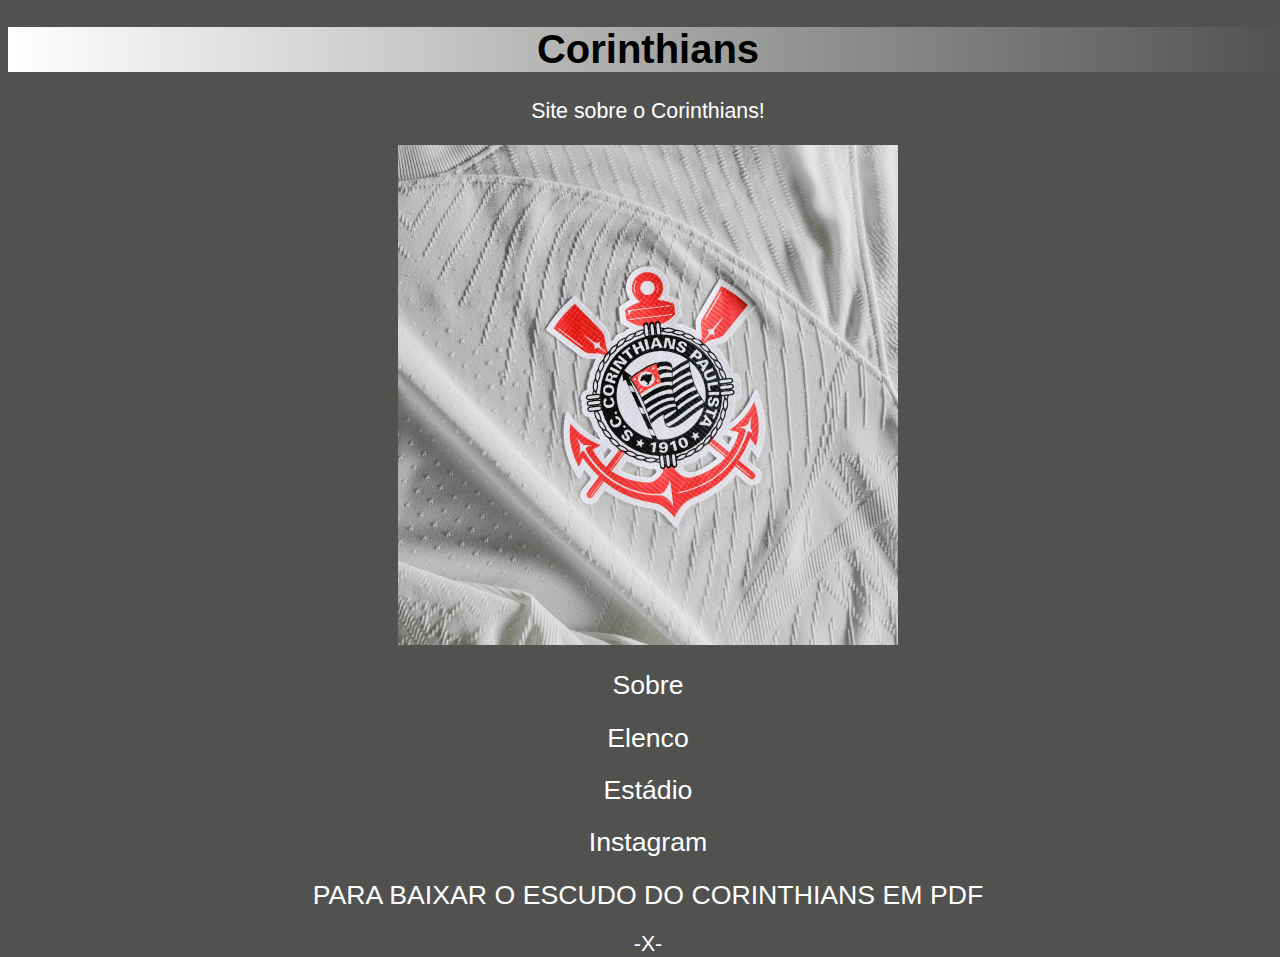
<file: index.html>
<!DOCTYPE html>
<html lang="en">
<head>
    <meta charset="UTF-8">
    <meta name="viewport" content="width=device-width, initial-scale=1.0">
    <link rel="stylesheet" href="style.css">
    <title>Corinthians</title>
</head>
<body>
    <H1> Corinthians</H1>
    <p> Site sobre o Corinthians!</p>
    <p></p>
    <img src="foto1.jpg" alt="logo do mascote">
    <p></p> 

    <a href="sobre.html" target="_blank">Sobre</a> 
    <p></p> 
    <a href="elenco.html" target="_blank">Elenco</a> 
    <p></p>     
    <a href="estadio.html" target="_blank">Estádio</a> 
    <p></p> 
    <a href="instagram.html" target="_blank">Instagram</a> 
    <p></p> 
    <a href="foto1.pdf" target="_blank"  download="robo.pdf" type="aplication/pdf">PARA BAIXAR O ESCUDO DO CORINTHIANS EM PDF </a> 
    <p>-X-</p>   
</body>
</html>
</file>
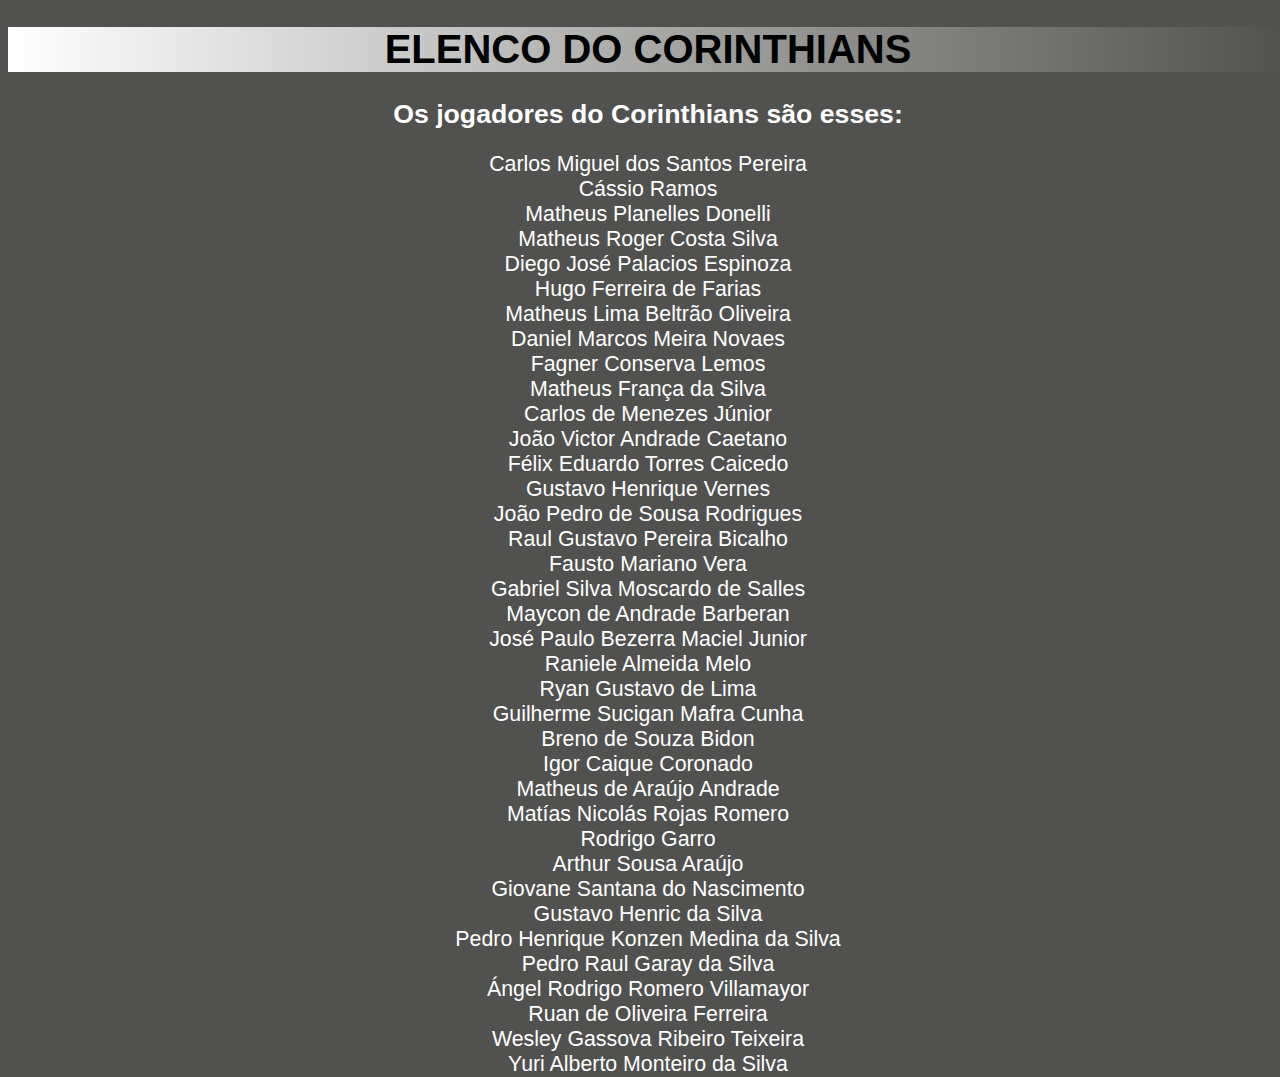
<file: elenco.html>
<!DOCTYPE html>
<html lang="en">
<head>
    <meta charset="UTF-8">
    <meta name="viewport" content="width=device-width, initial-scale=1.0">
    <link rel="stylesheet" href="style.css">
    <title>Document</title>
</head>
<body>
    <h1>ELENCO DO CORINTHIANS</h1>
    <h2 class="p">Os jogadores do Corinthians são esses:</h2>
    <p class="p">Carlos Miguel dos Santos Pereira <br>
        Cássio Ramos<br>
        Matheus Planelles Donelli<br>
        Matheus Roger Costa Silva<br>
        Diego José Palacios Espinoza<br>
        Hugo Ferreira de Farias<br>
        Matheus Lima Beltrão Oliveira<br>
        Daniel Marcos Meira Novaes<br>
        Fagner Conserva Lemos<br>
        Matheus França da Silva<br>
        Carlos de Menezes Júnior<br>
        João Victor Andrade Caetano<br>
        Félix Eduardo Torres Caicedo<br>
        Gustavo Henrique Vernes<br>
        João Pedro de Sousa Rodrigues<br>
        Raul Gustavo Pereira Bicalho<br>
        Fausto Mariano Vera<br>
        Gabriel Silva Moscardo de Salles<br>
        Maycon de Andrade Barberan<br>
        José Paulo Bezerra Maciel Junior<br>
        Raniele Almeida Melo<br>
        Ryan Gustavo de Lima<br>
        Guilherme Sucigan Mafra Cunha<br>
        Breno de Souza Bidon<br>
        Igor Caique Coronado<br>
        Matheus de Araújo Andrade<br>
        Matías Nicolás Rojas Romero<br>
        Rodrigo Garro<br>
        Arthur Sousa Araújo<br>
        Giovane Santana do Nascimento<br>
        Gustavo Henric da Silva<br>
        Pedro Henrique Konzen Medina da Silva<br>
        Pedro Raul Garay da Silva<br>
        Ángel Rodrigo Romero Villamayor<br>
        Ruan de Oliveira Ferreira<br>
        Wesley Gassova Ribeiro Teixeira<br>
        Yuri Alberto Monteiro da Silva</p>

</body>
</html>
</file>
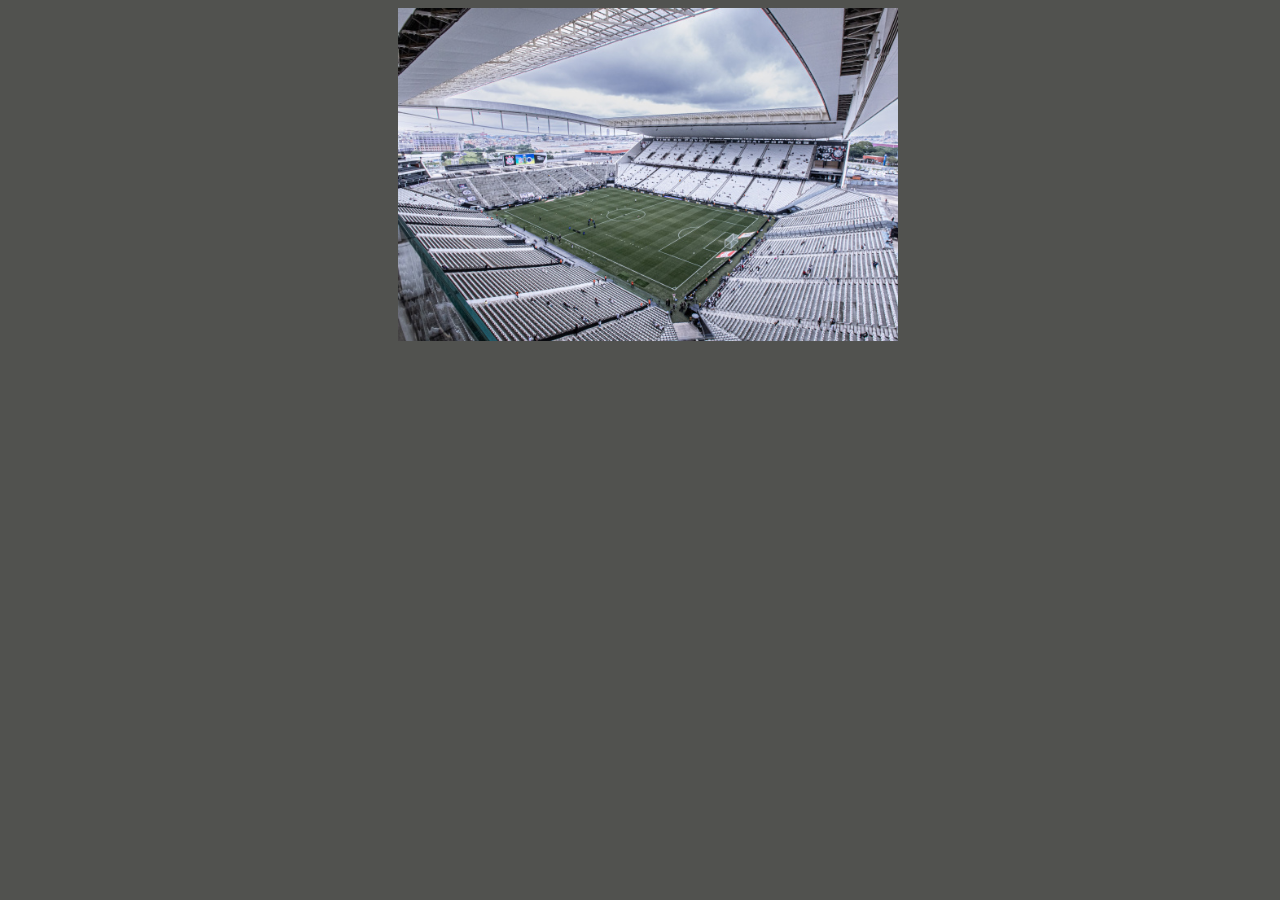
<file: estadio.html>
<!DOCTYPE html>
<html lang="en">
<head>
    <meta charset="UTF-8">
    <meta name="viewport" content="width=device-width, initial-scale=1.0">
    <link rel="stylesheet" href="style.css">
    <title>Document</title>
</head>
<body>
    <img src="neoquimica.jpg" alt="">
</body>
</html>
</file>
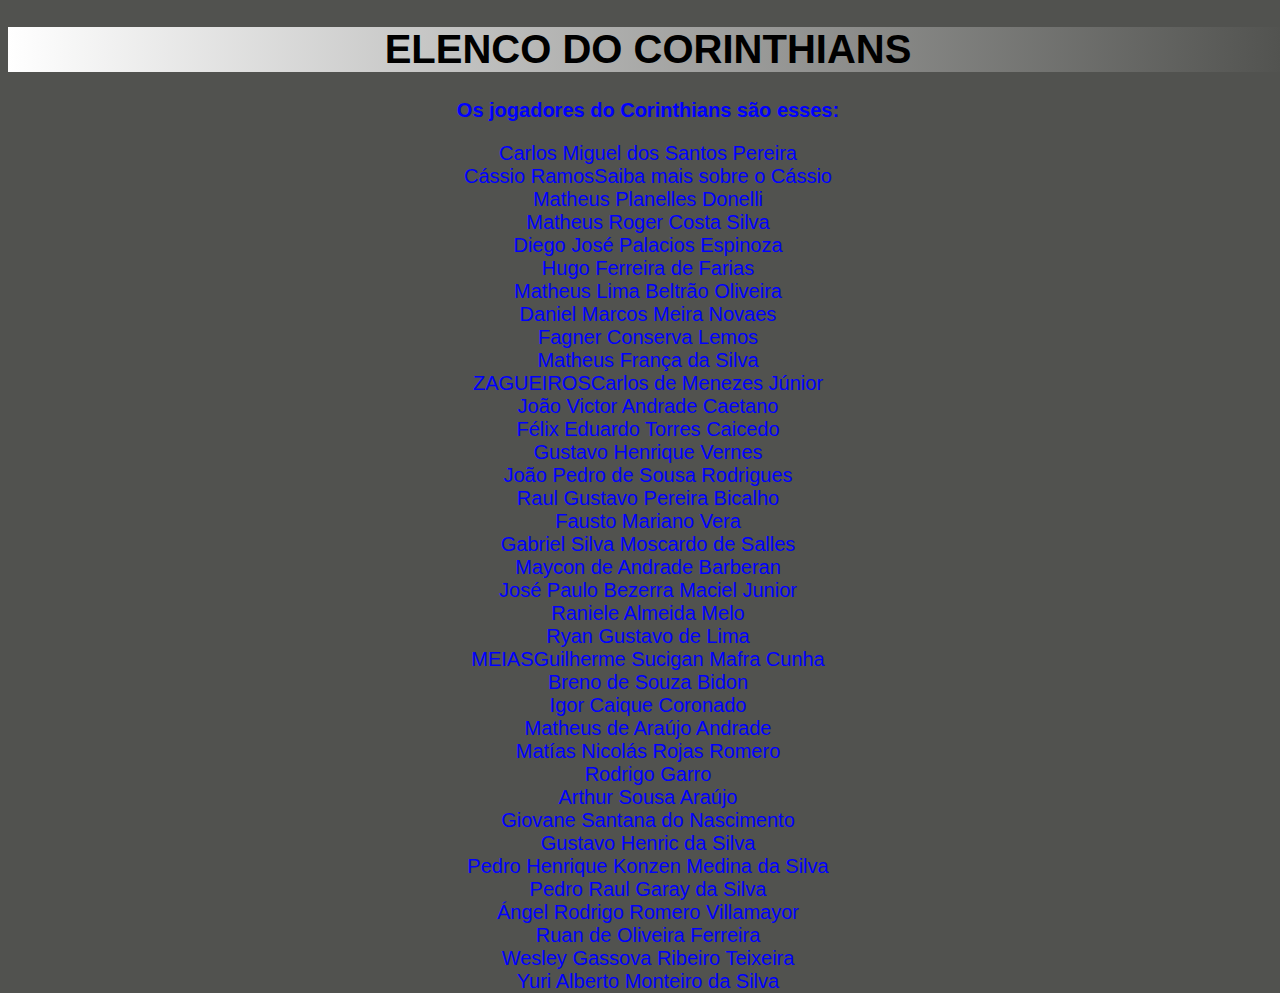
<file: habilidades.html>
<!DOCTYPE html>
<html lang="en">
<head>
    <meta charset="UTF-8">
    <meta name="viewport" content="width=device-width, initial-scale=1.0">
    <link rel="stylesheet" href="style.css">
    <title>Document</title>
</head>
<body>
    <h1>ELENCO DO CORINTHIANS</h1>
    <h2 class="p2">Os jogadores do Corinthians são esses:</h2>
    <p class="p2">Carlos Miguel dos Santos Pereira <br>
        Cássio RamosSaiba mais sobre o Cássio<br>
        Matheus Planelles Donelli<br>
        Matheus Roger Costa Silva<br>
        Diego José Palacios Espinoza<br>
        Hugo Ferreira de Farias<br>
        Matheus Lima Beltrão Oliveira<br>
        Daniel Marcos Meira Novaes<br>
        Fagner Conserva Lemos<br>
        Matheus França da Silva<br>
        ZAGUEIROSCarlos de Menezes Júnior<br>
        João Victor Andrade Caetano<br>
        Félix Eduardo Torres Caicedo<br>
        Gustavo Henrique Vernes<br>
        João Pedro de Sousa Rodrigues<br>
        Raul Gustavo Pereira Bicalho<br>
        Fausto Mariano Vera<br>
        Gabriel Silva Moscardo de Salles<br>
        Maycon de Andrade Barberan<br>
        José Paulo Bezerra Maciel Junior<br>
        Raniele Almeida Melo<br>
        Ryan Gustavo de Lima<br>
        MEIASGuilherme Sucigan Mafra Cunha<br>
        Breno de Souza Bidon<br>
        Igor Caique Coronado<br>
        Matheus de Araújo Andrade<br>
        Matías Nicolás Rojas Romero<br>
        Rodrigo Garro<br>
        Arthur Sousa Araújo<br>
        Giovane Santana do Nascimento<br>
        Gustavo Henric da Silva<br>
        Pedro Henrique Konzen Medina da Silva<br>
        Pedro Raul Garay da Silva<br>
        Ángel Rodrigo Romero Villamayor<br>
        Ruan de Oliveira Ferreira<br>
        Wesley Gassova Ribeiro Teixeira<br>
        Yuri Alberto Monteiro da Silva</p>

</body>
</html>
</file>
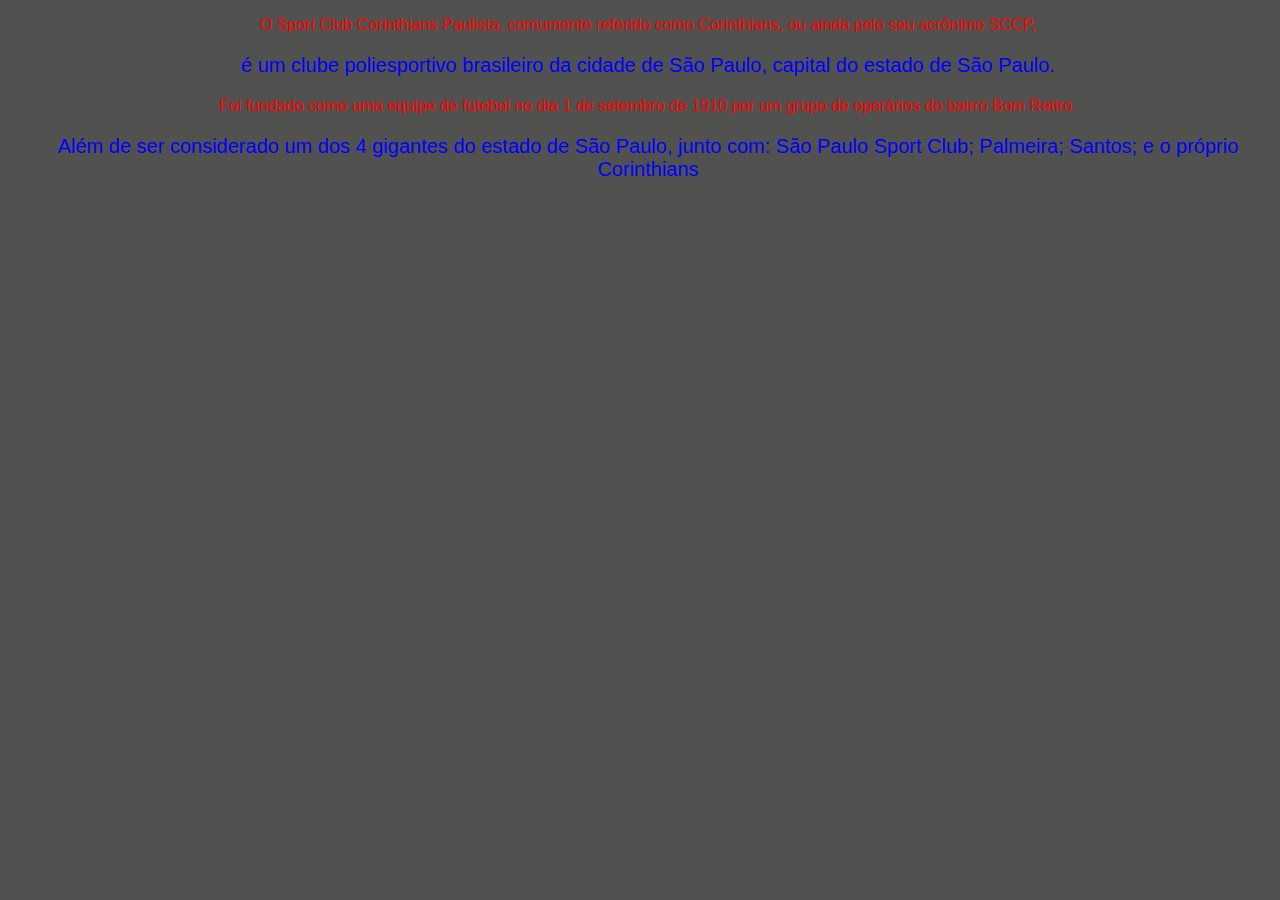
<file: sobre.html>
<!DOCTYPE html>
<html lang="en">
<head>
    <meta charset="UTF-8">
    <meta name="viewport" content="width=device-width, initial-scale=1.0">
    <link rel="stylesheet" href="style.css">
    <title>Document</title>
</head>
<body>
    <p class="p1">O Sport Club Corinthians Paulista, comumente referido como Corinthians, ou ainda pelo seu acrônimo SCCP,</p> 
    <p class="p2">é um clube poliesportivo brasileiro da cidade de São Paulo, capital do estado de São Paulo. </p>
    <p class="p1">Foi fundado como uma equipe de futebol no dia 1 de setembro de 1910 por um grupo de operários do bairro Bom Retiro.</p>
    <p class="p2">Além de ser considerado um dos 4 gigantes do estado de São Paulo, junto com: São Paulo Sport Club; Palmeira; Santos; e o próprio Corinthians</p>
</body>
</html>
</file>
<file: style.css>
@charset "UTF-8";
body
{
height: 400px;
width: 100%;
background-color: rgb(81, 82, 79);
color: red;
font-size: 12pt;
font-family:Arial, Helvetica, sans-serif;
text-align: center;
text-decoration: none;
}

h1
{   
background-image: linear-gradient(90deg, white, rgb(81, 82, 79) );
background-color: aqua;
color: black;
font-size: 30pt;
font-family:Arial;
text-align: center;
}

img{
    width: 500px;
    height: auto;
}

h2
{
color: white;
font-size: 20pt;
font-family:Arial;
text-align: center;
}

a
{
color: white;
font-size: 20pt;
font-family:Arial;
text-decoration: none;
}


p
{
    color: white;
    font-size: 16pt;
    font-family:Arial, Helvetica, sans-serif;
    text-align: center; 
}
.p1{
    font-size: 16px;
    font: arial, sans-serif;
    color: red;
}
.p2
{
    font-size: 20px;
    font: verdana, arial, sans-serif;
    color:blue;
    text-align: center;
}
</file>
